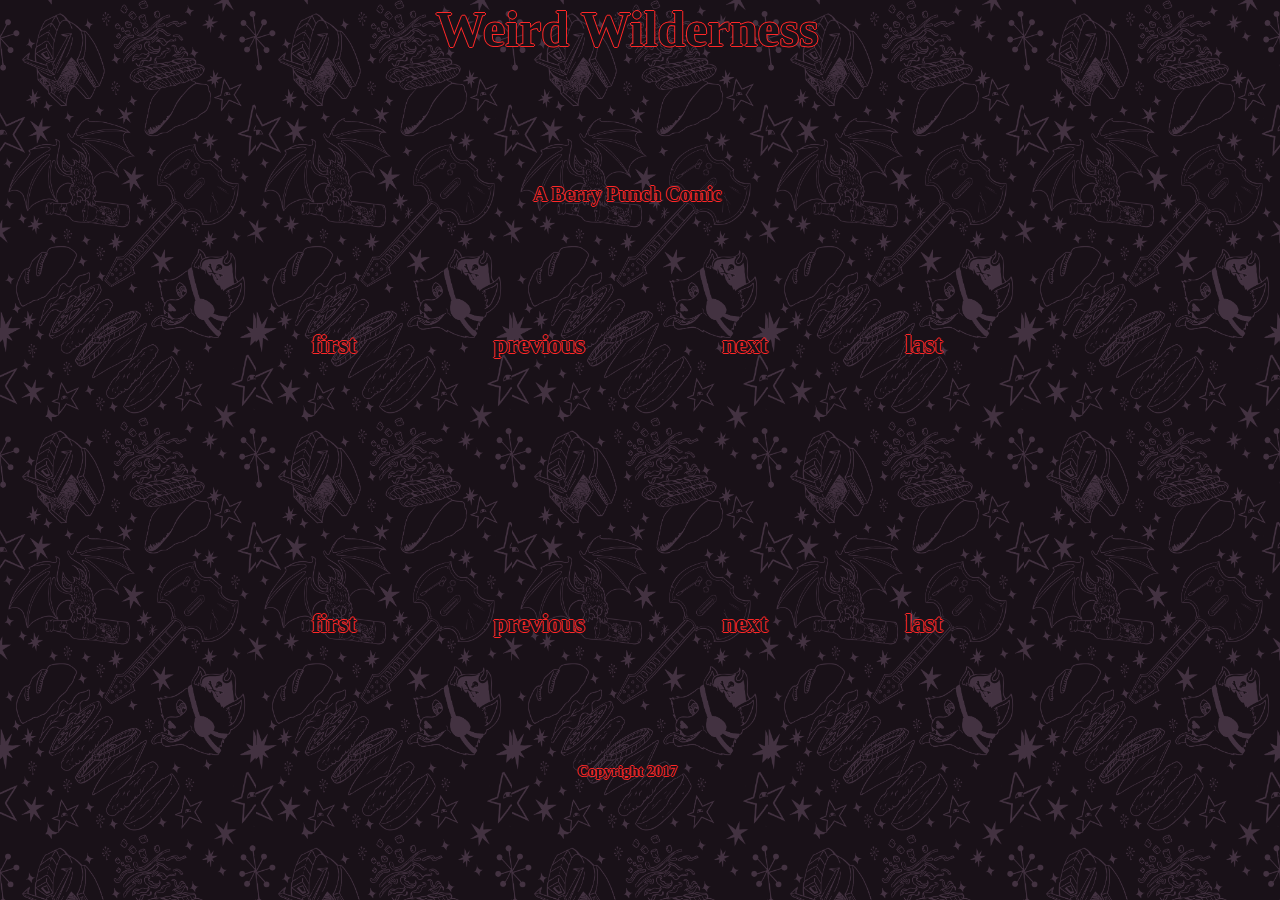
<file: index.html>
<!doctype html>
<html>
<head>
  <meta charset="utf-8">

  <link rel='stylesheet' type='text/css' href='style.css'>
  <title>Sky Rock Media</title>
</head>
<body>
  <div class='layout'>
    <div class='header'>Weird Wilderness</div>
    <div class='subtitle'>A Berry Punch Comic</div>
    <div class='menu'>
      <div class='opt first'> first </div>
      <div class='opt previous'> previous </div>
      <div class='opt next'> next </div>
      <div class='opt last'> last </div>
    </div>
    <div class='content'></div>
    <div class='menu2'>
      <div class='opt first'> first </div>
      <div class='opt previous'> previous </div>
      <div class='opt next'> next </div>
      <div class='opt last'> last </div>
    </div>
    <div class='footer'>Copyright 2017</div>
  </div>
  <script
  src="https://code.jquery.com/jquery-3.2.1.min.js"
  integrity="sha256-hwg4gsxgFZhOsEEamdOYGBf13FyQuiTwlAQgxVSNgt4="
  crossorigin="anonymous"></script>
  <script src="comic.js"></script>
</body>
</html>
</file>
<file: style.css>
*{
  box-sizing: border-box;
  padding: 0;
  margin: 0;

}

body {
  background-image: url('backgrounds/BPC_BG_Tile_white.png');
  background-blend-mode: soft-light;
  background-size: 20%;
  background-repeat: repeat;
  background-attachment: fixed;
  color: #191118;
  background-color: #191118;
  text-shadow: -1px 0 #ff2828, 0 1px #ff2828, 1px 0 #ff2828, 0 -1px #ff2828;
  font-weight: bold;
}

.layout {
  display: grid;
  width: 98vw;
  height: 100vh;
  grid-template-areas: "header"
                       "subtitle"
                       "menu"
                       "content"
                       "menu2"
                       "footer";
  justify-items: center;
  grid-row-gap: 5px;

}

.header {
  grid-area: header;
  font-size: 50px;
  font-weight: bold;

}

.subtitle {
  grid-area: subtitle;
  font-size: 20px;
}

.menu {
  grid-area: menu;
  background-color: transparent;
  font-size: 25px;
  display: inline-grid;
  grid-template-areas: "first previous next last";
  width: 60vw;
  justify-content: space-around;
  text-align: center;
}

.menu2 {
  grid-area: menu2;
  background-color: transparent;
  font-size: 25px;
  display: inline-grid;
  grid-template-areas: "first previous next last";
  width: 60vw;
  justify-content: space-around;
  text-align: center;
}

.opt {

}

.first {
  grid-area: first;
}

.previous {
  grid-area: previous;
}

.next {
  grid-area: next;
}

.last {
  grid-area: last;
}

.content {
  grid-area: content;
  background-color: transparent;

}

.page {
  max-width: 75vw;

}

.footer {
  grid-area: footer;
  background-color: transparent;
  font-size: 15px;
}
</file>
